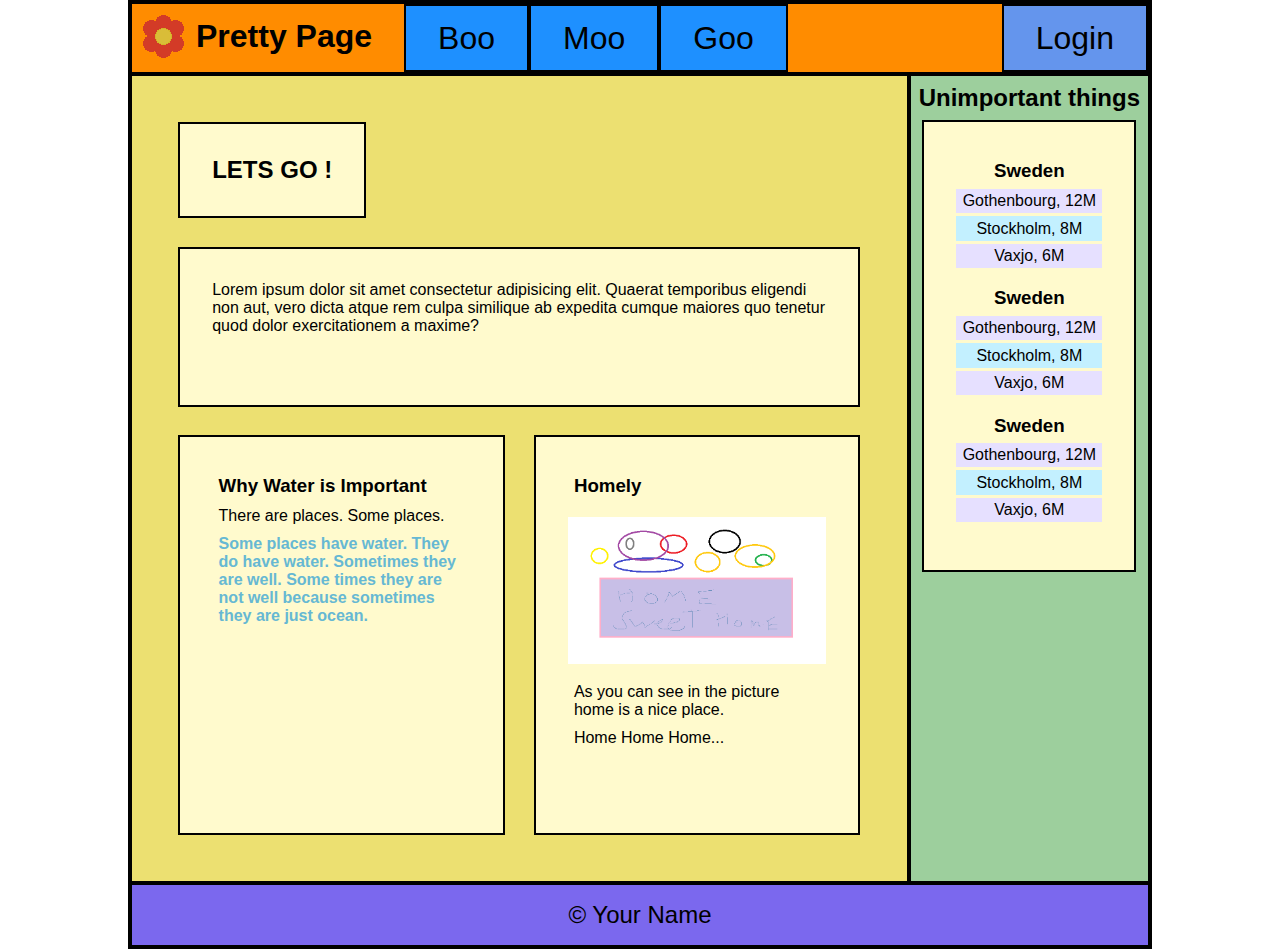
<file: index.html>
<!DOCTYPE html>
<html lang="en">

<head>
    <meta charset="UTF-8">
    <meta name="viewport" content="width=device-width, initial-scale=1.0">
    <link rel="stylesheet" type="text/css" href="stylesheet.css">
    <title>PrettyPage</title>
</head>

<body class="grid">
    <header>
        
        <h1><img src="./img/logo.png" alt="">Pretty Page</h1>
        <nav>
            <ul>
                <li><a href="game.html">Boo</a></li>
                <li><a href="excercises.html?#">Moo</a></li>
                <li><a href="sokoban/sokoban.html">Goo</a></li>
            </ul>
            <a href="./login.html" id="top-right-link">Login</a>
        </nav>
    </header>

    <main>
        <h2>LETS GO !</h2>
        <p class="subtext">Lorem ipsum dolor sit amet consectetur adipisicing elit. Quaerat temporibus eligendi non aut, vero dicta atque rem culpa similique ab expedita cumque maiores quo tenetur quod dolor exercitationem a maxime?</p>
        
        <article>
            <h3>Why Water is Important</h3>
            <p>There are places. Some places. </p>
            <p class="textboldieblue">Some places have water. They do have water. Sometimes they are well. Some times they are not well because sometimes they are just ocean.</p>
        </article><article>
            <h3>Homely</h3>
            <img src="./img/pretty.png" alt="A pretty picture">
            <p>As you can see in the picture home is a nice place.</p>
            <p>Home Home Home...</p>
        </article>
    </main>

    <aside>
        <h2>Unimportant things</h2>
        <ul>
            <li>
                <h3>Sweden</h3>
                <ol>
                    <li><p>Gothenbourg, 12M</p></li>
                    <li><p>Stockholm, 8M</p></li>
                    <li><p>Vaxjo, 6M</p></li>
                </ol>
            </li>
            <li>
                <h3>Sweden</h3>
                <ol>
                    <li><p>Gothenbourg, 12M</p></li>
                    <li><p>Stockholm, 8M</p></li>
                    <li><p>Vaxjo, 6M</p></li>
                </ol>
            </li>
            <li>
                <h3>Sweden</h3>
                <ol>
                    <li><p>Gothenbourg, 12M</p></li>
                    <li><p>Stockholm, 8M</p></li>
                    <li><p>Vaxjo, 6M</p></li>
                </ol>
            </li>
        </ul>
    </aside>

    <footer>
        <span>&#169; Your Name</span>
    </footer>
</body>

</html>
</file>
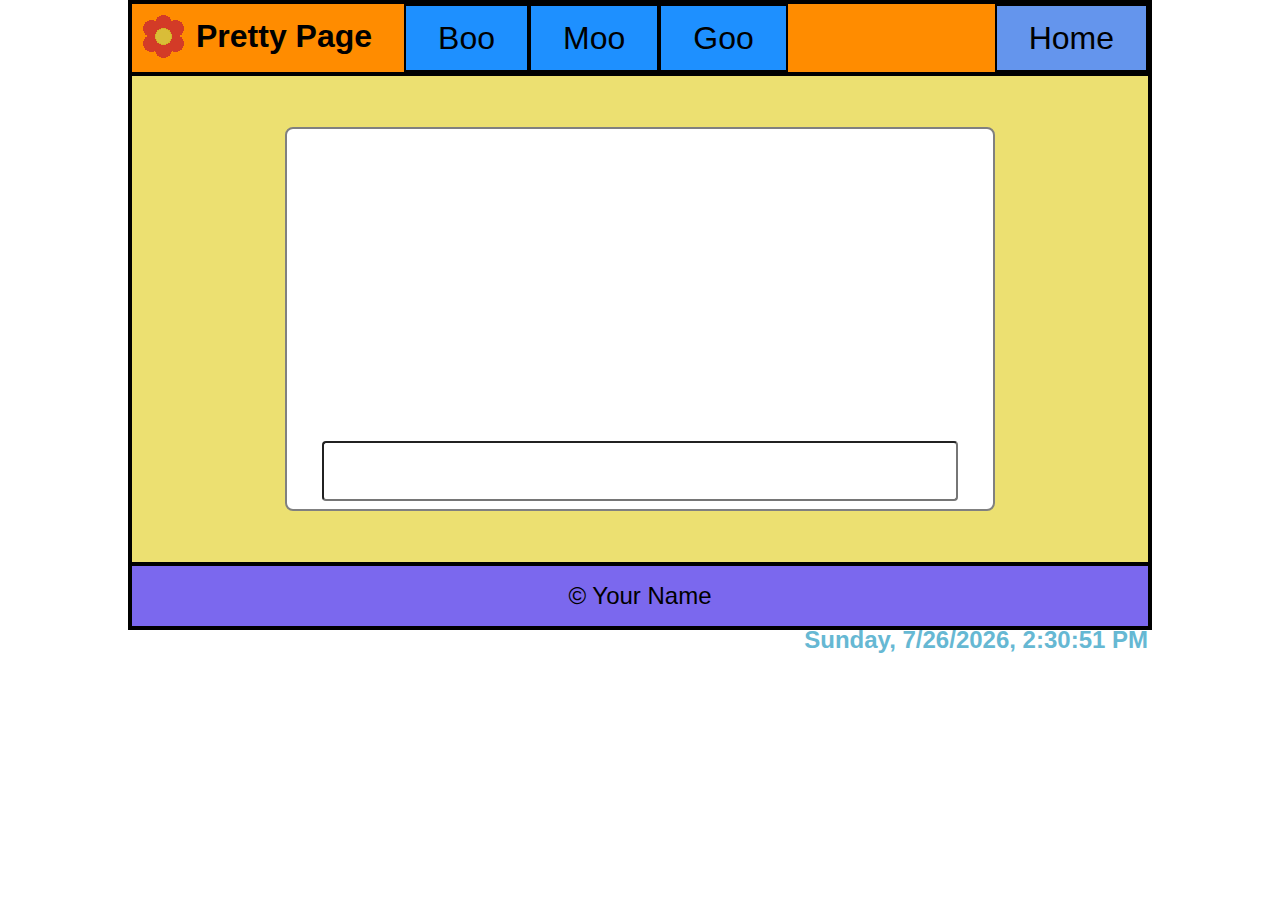
<file: excercises.html>
<!DOCTYPE html>
<html lang="en">

<head>
    <meta charset="UTF-8">
    <meta name="viewport" content="width=device-width, initial-scale=1.0">
    <link rel="stylesheet" type="text/css" href="stylesheet.css">
    <title>PrettyPage</title>
</head>

<body class="grid">
    <header>
        <h1><img src="./img/logo.png" alt="">Pretty Page</h1>
        <nav>
            <ul>
                <li><a href="game.html">Boo</a></li>
                <li><a href="excercises.html?#">Moo</a></li>
                <li><a href="sokoban/sokoban.html">Goo</a></li>
            </ul>
            <a href="./index.html" id="top-right-link">Home</a>
        </nav>
    </header>

    <main class="loginsection">
        <form action="#" onsubmit="return ChatBot()" class="chatbot">
            <div id="chat"><p id="chat"></p></div>
            <input type="text" id="userinput">
        </form>
    </main>

    <footer>
        <span>&#169; Your Name</span> <label id="time-label" class="textboldieblue" style="float:right"></label>
    </footer>
    <script src="excercises.js"></script>
</body>


</html>
</file>
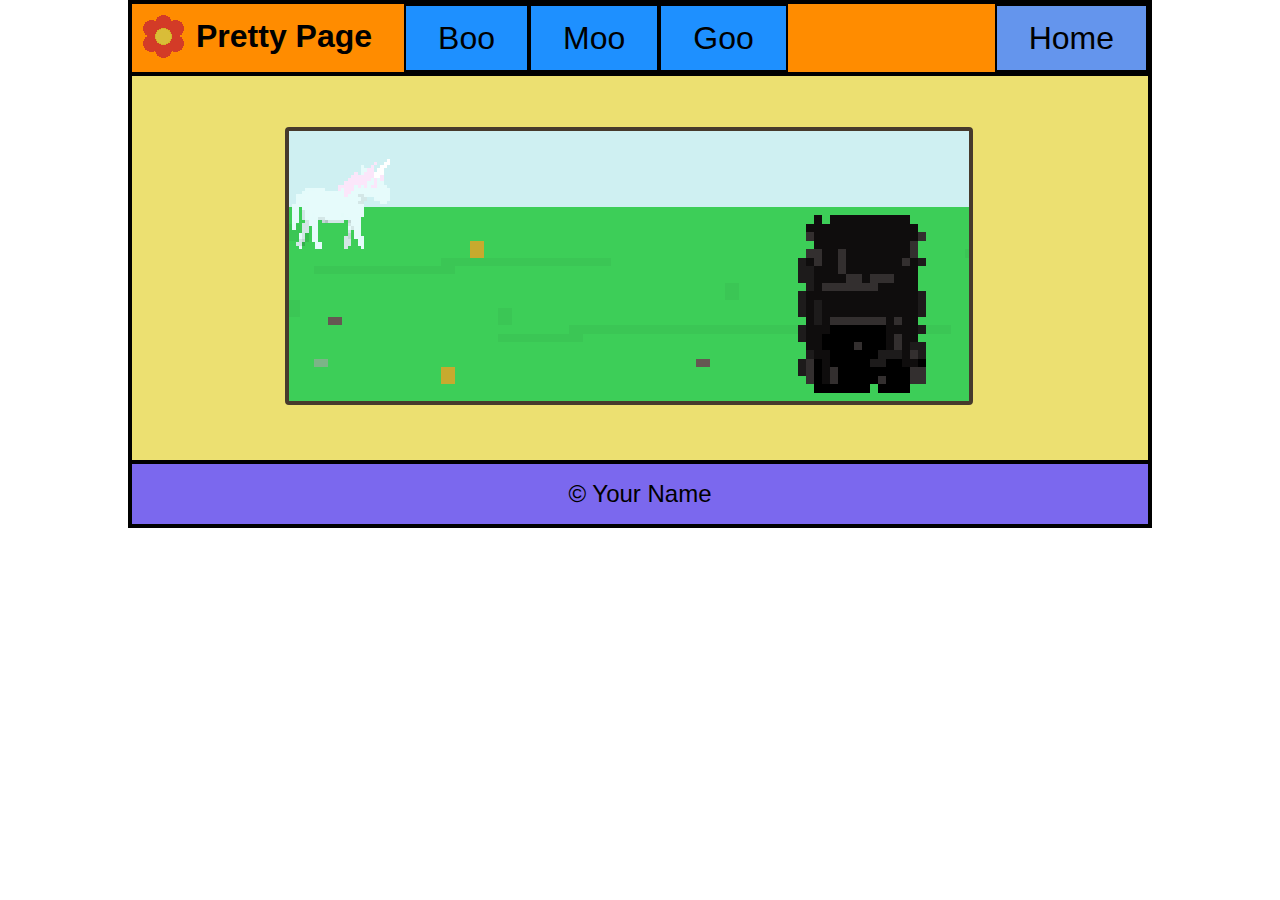
<file: game.html>
<!DOCTYPE html>
<html lang="en">

<head>
    <meta charset="UTF-8">
    <meta name="viewport" content="width=device-width, initial-scale=1.0">
    <link rel="stylesheet" type="text/css" href="stylesheet.css">
    <title>PrettyPage</title>
</head>

<body class="grid">
    <header>
        <h1><img src="./img/logo.png" alt="">Pretty Page</h1>
        <nav>
            <ul>
                <li><a href="game.html">Boo</a></li>
                <li><a href="excercises.html?#">Moo</a></li>
                <li><a href="sokoban/sokoban.html">Goo</a></li>
            </ul>
            <a href="./index.html" id="top-right-link">Home</a>
        </nav>
    </header> 

    <main class="loginsection">
        <canvas style="border: 4px solid rgb(70, 58, 44); border-radius: 4px;">
            <script src="game.js"></script>
            <script type="text/javascript">startGame()</script>
        </canvas>
    </main>

    <footer>
        <span>&#169; Your Name</span>
    </footer>
</body>

</html>
</file>
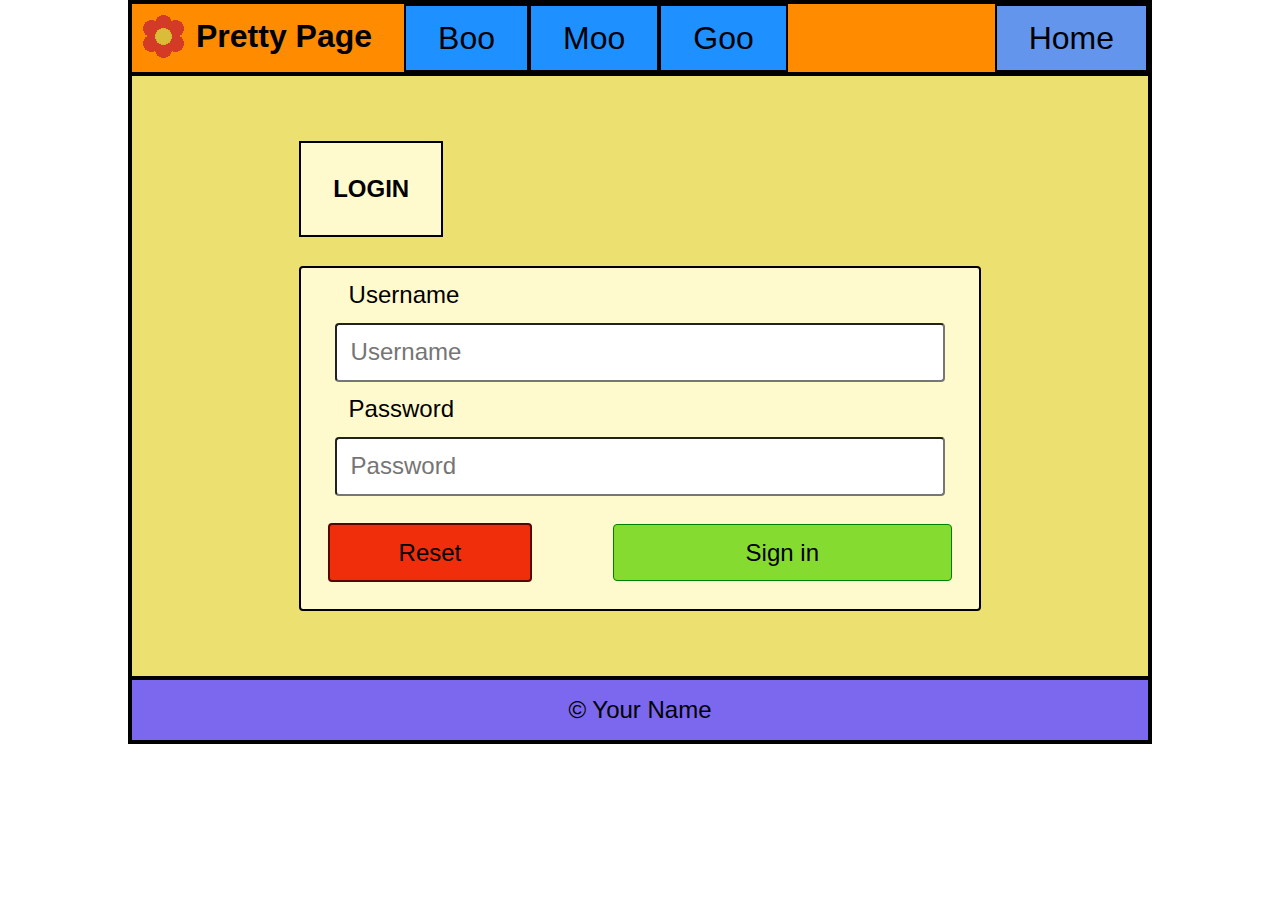
<file: login.html>
<!DOCTYPE html>
<html lang="en">

<head>
    <meta charset="UTF-8">
    <meta name="viewport" content="width=device-width, initial-scale=1.0">
    <link rel="stylesheet" type="text/css" href="stylesheet.css">
    <title>PrettyPage</title>
</head>

<body class="grid">
    <header>
        <h1><img src="./img/logo.png" alt="">Pretty Page</h1>
        <nav>
            <ul>
                <li><a href="game.html">Boo</a></li>
                <li><a href="excercises.html?#">Moo</a></li>
                <li><a href="sokoban/sokoban.html">Goo</a></li>
            </ul>
            <a href="./index.html" id="top-right-link">Home</a>
        </nav>
    </header> 

    <main class="loginsection">
        <h2>Login</h2>
        <form action="submit" class="formdefault">
            <label for="username">Username</label>
            <input type="text" id="username" placeholder="Username">

            <label for="password">Password</label>
            <input type="password" id="password" placeholder="Password">
            
            <button id="clear" type="reset">Reset</button>
            <button type="submit" formaction="login.html">Sign in</button>
        </form>
    </main>

    <footer>
        <span>&#169; Your Name</span>
    </footer>
</body>

</html>
</file>
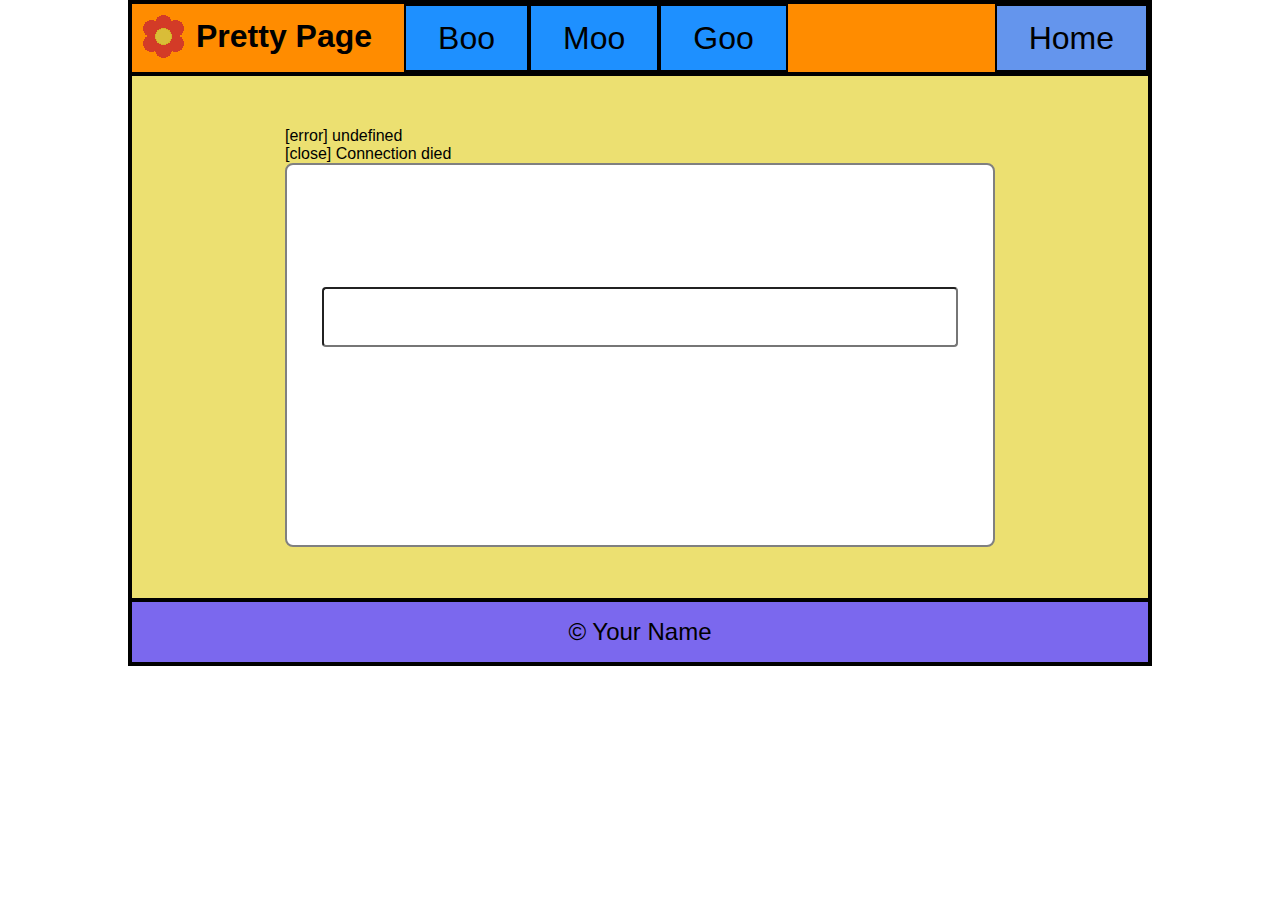
<file: network/network.html>
<!DOCTYPE html>
<html lang="en">

<head>
    <meta charset="UTF-8">
    <meta name="viewport" content="width=device-width, initial-scale=1.0">
    <link rel="stylesheet" type="text/css" href="../stylesheet.css">
    <title>PrettyPage</title>
</head>

<body class="grid">
    <header>
        <h1><img src="../img/logo.png" alt="">Pretty Page</h1>
        <nav>
            <ul>
                <li><a href="../game.html">Boo</a></li>
                <li><a href="../excercises.html?#">Moo</a></li>
                <li><a href="https://wikipedia.com">Goo</a></li>
            </ul>
            <a href="../index.html" id="top-right-link">Home</a>
        </nav>
    </header> 

    <main class="loginsection">
        <ul id="chat"></ul>

        <form action="#" onsubmit="return TalkToServer()" class="chatbot">
            <input type="text" id="userinput">
        </form>

        <script src="client.js"></script>
    </main>

    <footer>
        <span>&#169; Your Name</span>
    </footer>
</body>

</html>
</file>
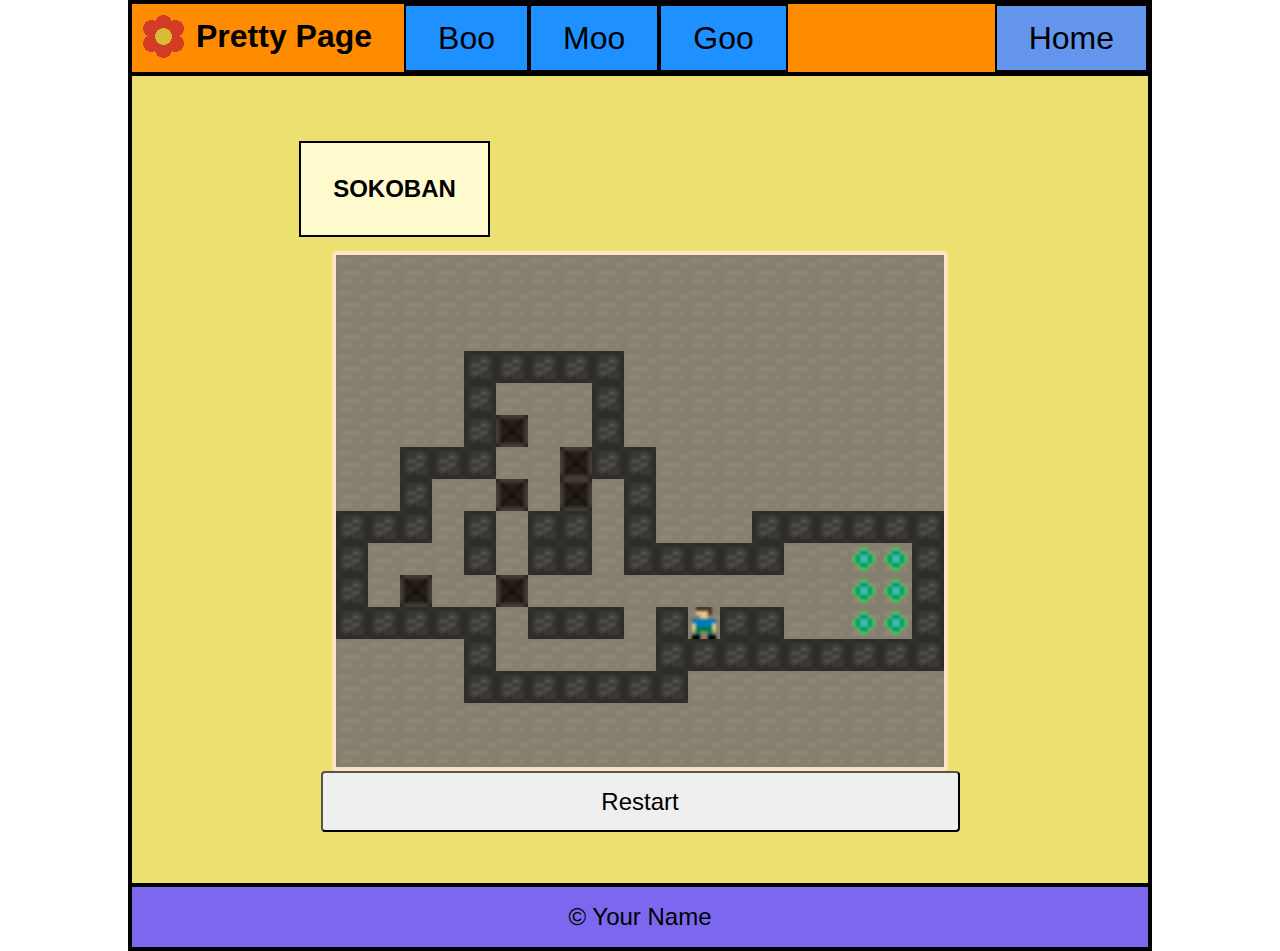
<file: sokoban/sokoban.html>
<!DOCTYPE html>
<html lang="en">

<head>
    <meta charset="UTF-8">
    <meta name="viewport" content="width=device-width, initial-scale=1.0">
    <link rel="stylesheet" type="text/css" href="../stylesheet.css">
    <link rel="stylesheet" type="text/css" href="sokoban.css">
    <title>PrettyPage</title>
</head>

<body class="grid">
    <header>
        <h1><img src="../img/logo.png" alt="">Pretty Page</h1>
        <nav>
            <ul>
                <li><a href="../game.html">Boo</a></li>
                <li><a href="../excercises.html?#">Moo</a></li>
                <li><a href="#">Goo</a></li>
            </ul>
            <a href="../index.html" id="top-right-link">Home</a>
        </nav>
    </header> 

    <main class="loginsection">
        <h2>Sokoban</h2>
        <div id="map"> </div>
        <button onclick="Reset(false);">Restart</button>
    </main>

    <script src="SokobanBase.js"></script>
    <script src="sokoban.js"  onload="StartGame();"></script>
    <footer>
        <span>&#169; Your Name</span>
    </footer>
</body>

</html>
</file>
<file: stylesheet.css>
:root {
    --content-bg-color: lemonchiffon;
    --content-border: 2px solid black;
}

* {
    font-family: 'Segoe UI', Tahoma, Geneva, Verdana, sans-serif;
    box-sizing: border-box;
    margin: 0;
    padding: 0;
}
a{
    text-decoration: none;
    color:black;
}
ul, ol{
    list-style: none;
}
p, h3{
    padding: 0.2rem;
    margin: 0.2rem;
}

/* Utility */
.textboldieblue{
    color: rgb(102, 184, 211);
    font-weight: bold;
}

/* HEADER STUFF */

header{
    display: flex;
    background: darkorange;
    grid-column: 1 / -1; /* Span header over entire row*/
    overflow: hidden;
    border: var(--content-border);
}
header h1, header a{
    line-height: 4rem;
    float: left;
    padding-right: 2rem;
}
header h1{
    white-space: nowrap;
}
header a{
    background: dodgerblue;
    font-size: 2rem;
    border-bottom: 0;
    padding-left: 2rem;
    padding-right: 2rem;
    border: var(--content-border);
}
header img{
    
    /*height: 100%; If img outside h1 you need this*/
    vertical-align: middle;
    margin: 0 0.5rem 0 0.5rem;
    image-rendering: crisp-edges;
}
a#top-right-link{
    background:cornflowerblue;
    float: right;
}
header a:hover, a#top-right-link:hover{
    color:red;
    background: greenyellow;
}
header nav{
    flex-grow: 1; /*Make nav fill remaining space of parent*/
}


/* BODY STUFF */
body {
    margin: auto;
    max-width: 1024px;
}
.grid {
    display: grid; 
    grid-template-areas:  
    "header 	header 		header"
    "main 	    main 	    aside"
    "footer 	footer 		footer";
    
    border: 2px solid black;
}

/* MAIN STUFF*/
main{
    grid-area: main;
    border: var(--content-border);
    background-color: rgb(236, 224, 113);
    padding: 2rem;
}
main h2, main .subtext, article, aside ul{
    padding: 2rem;
    display: inline-block;
    border: var(--content-border);
    background-color: var(--content-bg-color);
}
main .subtext, main h2{
    margin: 2%;
}
main .subtext{
    min-height: 10rem;
}
main article{
    display: inline-block;
    width: 46%;
    margin: 2%;
    height: 25rem;
    overflow: hidden;
    vertical-align: top;
}
main article img {
    display: block;
    width: 100%;
    margin: 1rem auto; 
}

/* ASIDE STUFF */
aside{
    grid-area: aside;
    background-color: rgb(157, 207, 157);
    border: var(--content-border);
    text-align: center;
}
aside h2{
    padding: 0.5rem;
}
aside ul li ol{
    margin-bottom:  1rem;
}
aside ul li ol li:nth-child(even){
    background: rgb(195, 240, 255);
}
aside ul li ol li:nth-child(odd){
    background: rgb(230, 224, 255);
}

/* FOOTER STUFF */
footer{
    grid-area: footer;
    background-color: mediumslateblue;
    border: var(--content-border);
    height: 4rem;
    text-align: center;
    font-size: 1.5rem;
}
footer span{
    padding: 1rem;
    display: block;
}

/* LOGIN STUFF*/
.loginsection{
    grid-column: 1 / -1;
    padding: 5% 15%;
}
.loginsection h2{
    text-transform: uppercase;
}
.formdefault{
    display: inline-block;
    background-color: var(--content-bg-color);
    border: var(--content-border);
    width: 96%;
    margin: 2%;
    text-align-last: justify;
    border-radius: 4px; 
}
.formdefault label, input, button{
    font-size: 1.5rem;
    width: 90%;
    display: block;
    padding: 2%;
    margin: auto;
    border-radius: 4px;
}
.formdefault button{
    display: inline-block;
    background-color: rgb(134, 219, 49);
    width: 50%;
    margin: 4%;
    border: 1px solid green;
    border-radius: 4px;
    text-align-last: center;
}
.formdefault button:hover{
    cursor: pointer;
    background-color: rgb(147, 227, 52);
}
button#clear{
    background-color: rgb(240, 46, 12);
    border: 2px solid rgb(88, 4, 4);
    width: 30%;
}
button#clear:hover{
    background-color: rgb(245, 65, 24);
}

/* CHAT BOT */
.chatbot
{
    height: 24em; 
    border-radius: 8px; 
    border: 2px solid gray;
    background: white;
    display: grid;
    grid-template-areas: "chat" 
                        "inputplace";
    grid-auto-rows: 4fr 1fr;
    
}
.chatbot input{
    grid-area: "inputplace";
}
.chatbot div{
    
    grid-area: "chat";
    display: flex;
    flex-direction: column;
    align-content: flex-end;
    justify-content: flex-end;
}

/* Media queries */

/* Tablet */
@media(max-width: 840px) 
{
aside{
    display:none;
}
header h1{
    display: block;
    width: 100%;
}
header, header ul, header li, header a{
    display: inline-block;
}
}

/* Smartphone */
@media(max-width: 560px) 
{
.loginsection{
     
    padding: 0;
 }
header, header ul, header li, header a{
    display: block;
    width: 100%;
}
main {
    text-align: center;
    padding: 0.5rem;
}
aside{
    display:none;
}
main article{
    width: 100%;
    height: auto;
    margin: 0.5rem 0;
    padding: 0.8rem;
}

}
</file>
<file: sokoban/sokoban.css>
#map
{
    margin: auto;
    display: grid;
    width: min-content;
    border: 4px solid bisque;
    border-radius: 4px;
} 

#map img
{
    width: 2em;
    height: 2em;
    image-rendering: crisp-edges;
}
/* Smartphone */
@media(max-width: 560px) 
{
    #map img
    {
        width: 1em;
        height: 1em;
    }
}
</file>
